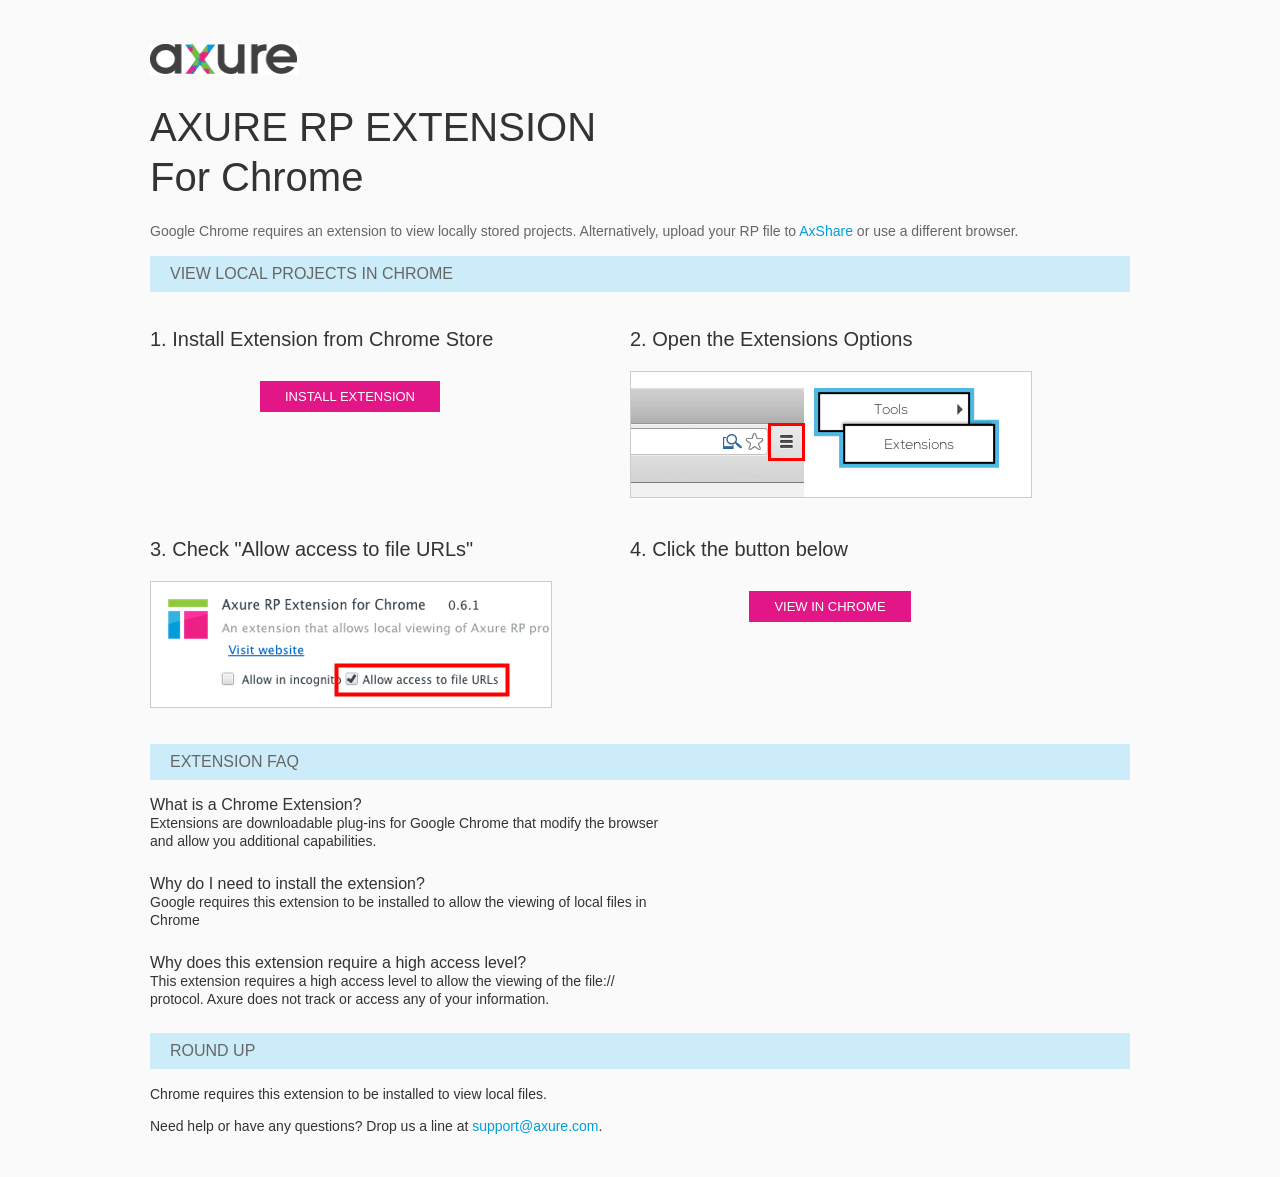
<file: src/main/webapp/singerlist/resources/chrome/chrome.html>
<html>
<head>
    <title>Install the Axure RP Chrome Extension</title>
    <style type="text/css">
        *
        {
            font-family: Helvetica, Arial, sans-serif;
        }
        body
        {
            text-align: center;
            background-color: #fafafa;
        }
        p
        {
            font-size: 14px;
            line-height: 18px;
            color: #333333;
        }
        div.container
        {
            width: 980px;
            margin-left: auto;
            margin-right: auto;
            text-align: left;
        }
        a
        {
            text-decoration: none;
            color: #009dda;
        }
        .button
        {
            background: #E31687;
            font: normal 16px Arial, sans-serif;
            color: #FFFFFF;
            padding: 8px 25px 8px 25px;
            border: 0;
            display: inline-block;
            margin-top: 10px;
            text-transform: uppercase;
            font-size: 13px;
        }
        a:hover.button
        {
            opacity: .8;
        }
        div.left
        {
            width: 400px;
            float: left;
            margin-right: 80px;
        }
        div.right
        {
            width: 400px;
            float: left;
        }
        div.buttonContainer
        {
            text-align: center;
        }
        h1
        {
            font-size: 40px;
            color: #333333;
            line-height: 50px;
            margin-bottom: 20px;
            font-weight: normal;
        }
        h2
        {
            font-size: 38px;
            font-weight: normal;
            color: #08639C;
            text-align: center;
        }
        h3
        {
            font-size: 20px;
            color: #333333;
            font-weight: normal;
        }
        .heading
        {
            background-color: #cdecf9;
            height: 36px;
            line-height: 36px;
            padding-left: 20px;
            font-size: 16px;
            color: #666666;
        }
        span.faq
        {
            font-size: 16px;
            font-weight: normal;
            color: #333333;
            display: block;
        }
    </style>
</head>
<body>
    <div class="container">
        <br />
        <br />
        <img src="axure_logo.gif" alt="axure" />
        <br />
        <h1>
            AXURE RP EXTENSION<br />
            For Chrome</h1>
        <p style="font-size: 14px; color: #666666; margin-top: 10px;">
            Google Chrome requires an extension to view locally stored projects. Alternatively,
            upload your RP file to <a href="https://share.axure.com">AxShare</a> or use a different
            browser.</p>
        <h3 class="heading">
            VIEW LOCAL PROJECTS IN CHROME</h3>
        <div class="left">
            <h3>
                1. Install Extension from Chrome Store</h3>
            <div class="buttonContainer">
                <a class="button" href="https://chrome.google.com/webstore/detail/dogkpdfcklifaemcdfbildhcofnopogp"
                    target="_blank">Install Extension</a>
            </div>
        </div>
        <div class="right">
            <h3>
                2. Open the Extensions Options</h3>
            <img src="extensions_menu.gif" alt="extensions" />
        </div>
        <div style="clear: both; height: 20px;">
            &nbsp;</div>
        <div class="left">
            <h3>
                3. Check "Allow access to file URLs"</h3>
            <img src="allow_access.gif" alt="allow access" />
        </div>
        <div class="right">
            <h3>
                4. Click the button below</h3>
            <div class="buttonContainer">
                <a class="button" href="../../start.html">View in Chrome</a>
            </div>
        </div>
        <div style="clear: both; height: 20px;">
        </div>
        <h3 class="heading">
            EXTENSION FAQ</h3>
        <p>
            <span class="faq">What is a Chrome Extension?</span> Extensions are downloadable
            plug-ins for Google Chrome that modify the browser<br />
            and allow you additional capabilities.
        </p>
        <p style="margin-top: 25px;">
            <span class="faq">Why do I need to install the extension?</span> Google requires
            this extension to be installed to allow the viewing of local files in<br />
            Chrome
        </p>
        <p style="margin-top: 25px; margin-bottom: 25px;">
            <span class="faq">Why does this extension require a high access level?</span> This
            extension requires a high access level to allow the viewing of the file://<br />
            protocol. Axure does not track or access any of your information.
        </p>
        <h3 class="heading">
            ROUND UP</h3>
        <p>
            Chrome requires this extension to be installed to view local files.</p>
        <p>
            Need help or have any questions? Drop us a line at <a href="mailto:support@axure.com">
                support@axure.com</a>.
        </p>
        <div style="clear: both; height: 20px;">
        </div>
    </div>
</body>
</html>
</file>
